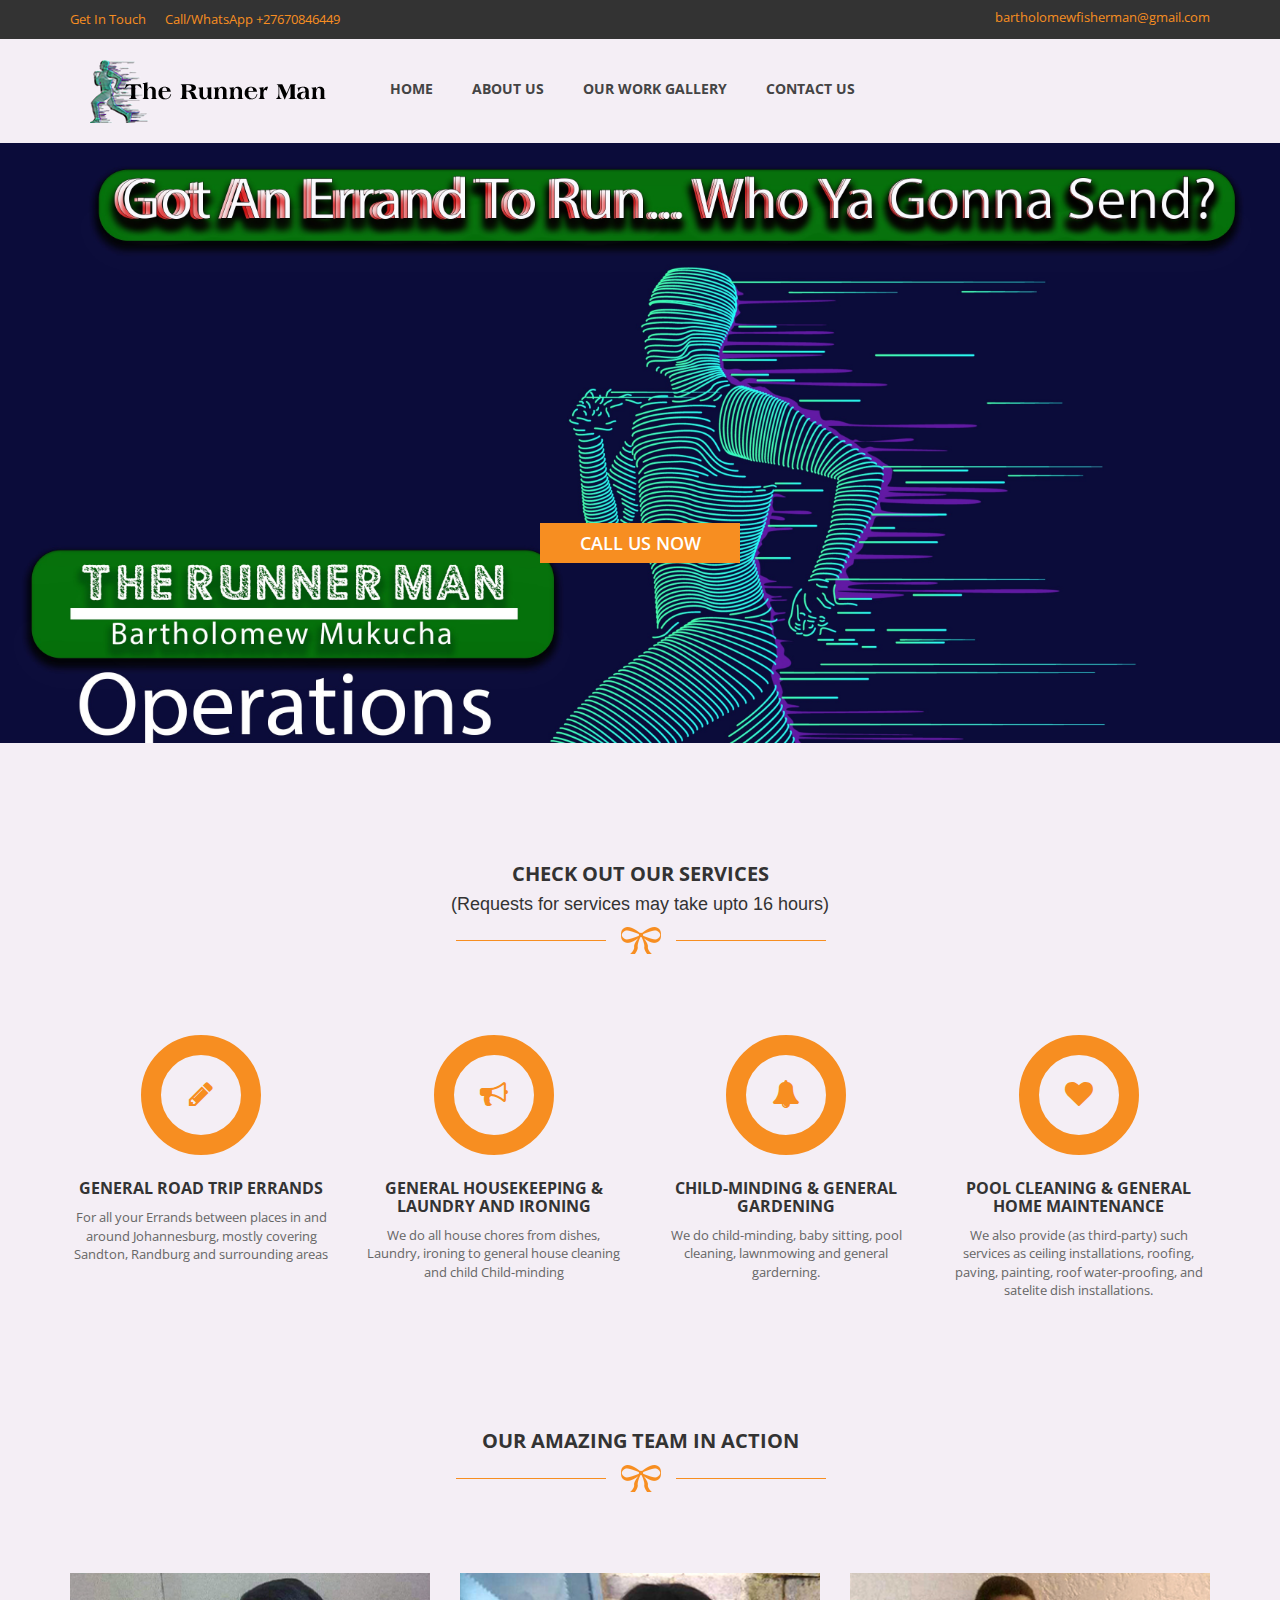
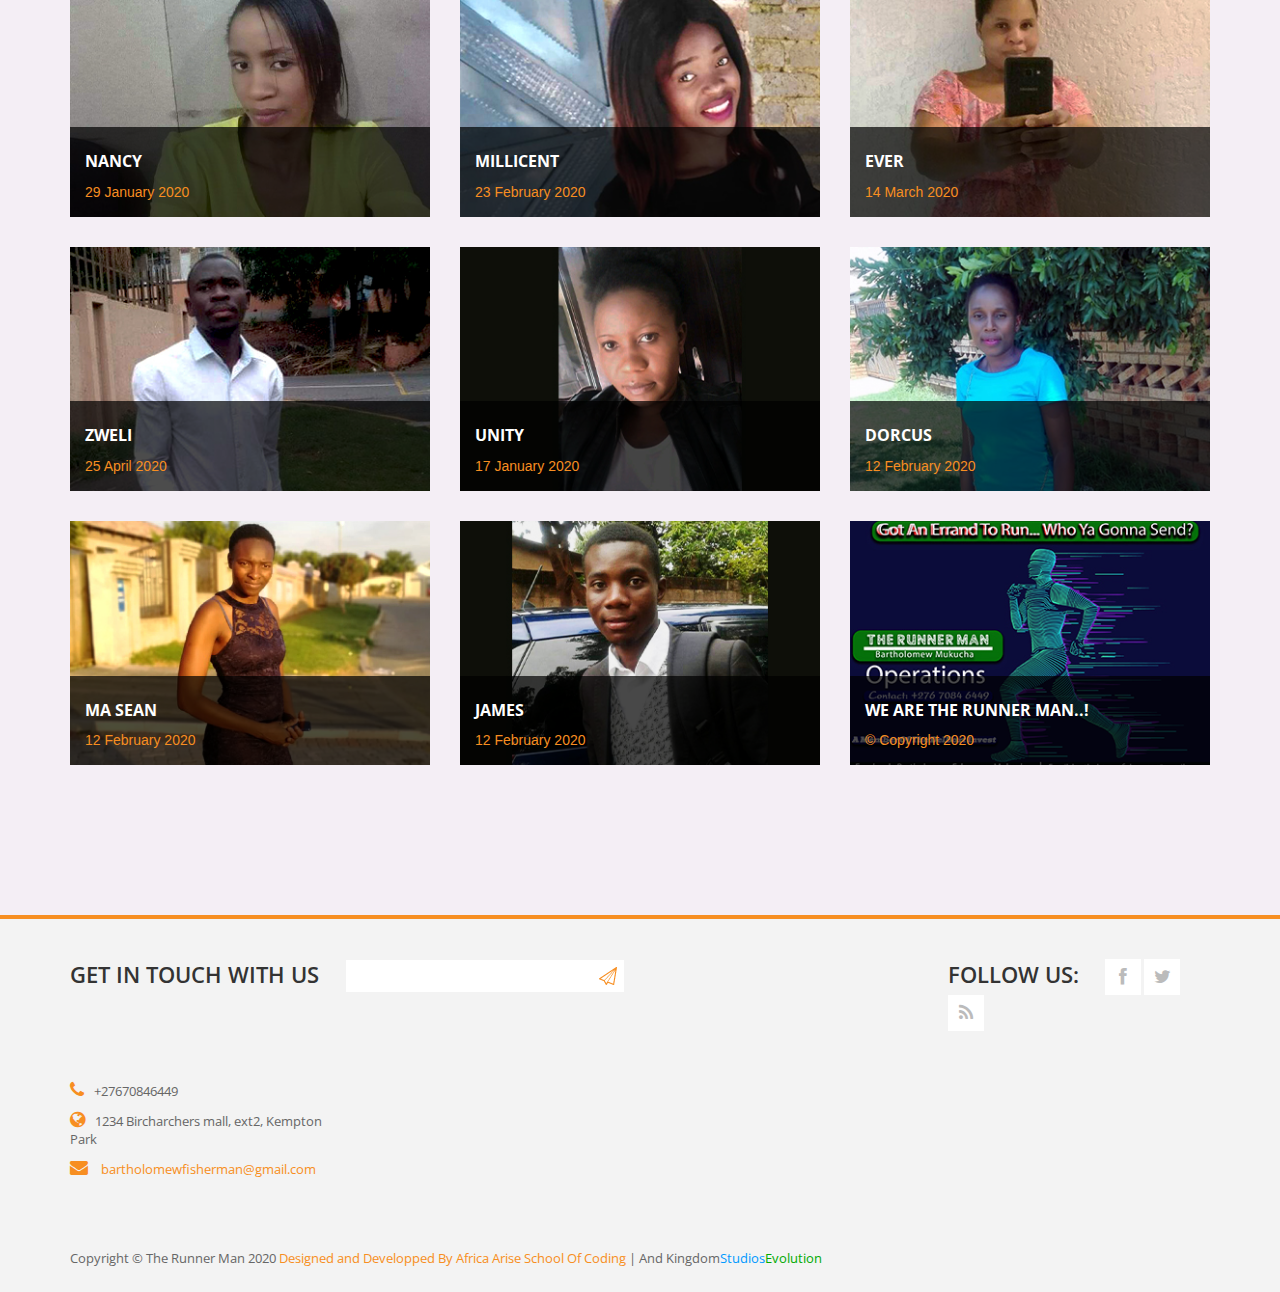
<file: index.html>
<!DOCTYPE html>
<!--[if lt IE 7]>      <html class="no-js lt-ie9 lt-ie8 lt-ie7"> <![endif]-->
<!--[if IE 7]>         <html class="no-js lt-ie9 lt-ie8"> <![endif]-->
<!--[if IE 8]>         <html class="no-js lt-ie9"> <![endif]-->
<!--[if gt IE 8]><!--> <html class="no-js"> <!--<![endif]-->
<!-- 


-->
    <head>
        <meta charset="utf-8">
        <title>The Runner Man</title>
        <meta name="description" content="">
        <meta name="viewport" content="width=device-width">
        
        <link href='http://fonts.googleapis.com/css?family=Open+Sans:300italic,400italic,600italic,700italic,800italic,400,300,600,700,800' rel='stylesheet' type='text/css'>

        <link rel="stylesheet" href="css/bootstrap.css">
        <link rel="stylesheet" href="css/font-awesome.css">
        <link rel="stylesheet" href="css/templatemo_style.css">
        <link rel="stylesheet" href="css/templatemo_misc.css">
        <link rel="stylesheet" href="css/flexslider.css">
        <link rel="stylesheet" href="css/testimonails-slider.css">

        <script src="js/vendor/modernizr-2.6.1-respond-1.1.0.min.js"></script>
    </head>
    <body>
        <!--[if lt IE 7]>
            <p class="chromeframe">You are using an outdated browser. <a href="http://browsehappy.com/">Upgrade your browser today</a> or <a href="http://www.google.com/chromeframe/?redirect=true">install Google Chrome Frame</a> to better experience this site.</p>
        <![endif]-->

            <header>
                <div id="top-header">
                    <div class="container">
                        <div class="row">
                            <div class="col-md-6">
                                <div class="home-account">
                                    <a href="#">Get In Touch</a>
                                    <a href="#">Call/WhatsApp +27670846449</a>
                                </div>
                            </div>
                            <div class="col-md-6">
                                <div class="cart-info">
                                    <i class="fa fa-mail"></i>
                                    <a href="#">bartholomewfisherman@gmail.com</a>
                                </div>
                            </div>
                        </div>
                    </div>
                </div>
                <div id="main-header">
                    <div class="container">
                        <div class="row">
                            <div class="col-md-3">
                                <div class="logo">
                                    <a href="#"><img src="images/logo.png" title="Grill Template" alt="Grill Website Template" ></a>
                                </div>
                            </div>
                            <div class="col-md-6">
                                <div class="main-menu">
                                    <ul>
                                        
                                        <li><a href="index.html">Home</a></li>
                                        <li><a href="about-us.html">About Us</a></li>
                                        <li><a href="products.html">Our Work Gallery</a></li>
                                        <li><a href="contact-us.html">Contact Us</a></li>
                                    </ul>
                                </div>
                            </div>
                        </div>
                    </div>
                </div>
            </header>
            

            <div id="slider">
                <div class="flexslider">
                  <ul class="slides">
                    <li>
                        <div class="slider-caption">
                            <h1></h1>
                            
                            <br><br><br><br><br><br><br><br>
                            <a href="single-post.html">Call Us Now</a>
                        </div>
                      <img src="images/slide1.jpg" alt="" />
                    </li>
                    <li>
                        <div class="slider-caption">
                            <h1>Facebook    - The Runner Man
                            </h1>
                            <p></p>
                            <a href="single-post.html">Facebook - The Runner Man</a>
                        </div>
                      <img src="images/slide2.jpg" alt="" />
                    </li>
                    <li>
                        <div class="slider-caption">
                            <h1>Call/WhatsApp 	+27670846449</h1>
                            <p></p>
                            <a href="single-post.html">Call/WhatsApp +27670846449</a>
                        </div>
                      <img src="images/slide3.jpg" alt="" />
                    </li>
                  </ul>
                </div>
            </div>


            <div id="services">
                <div class="container">
                    <div class="row">
                        <div class="col-md-12">
                            <div class="heading-section">
                                <h2>Check Out Our Services</h2> <h4>(Requests for services may take upto 16 hours)</h4>
                                <img src="images/under-heading.png" alt="" >
                            </div>
                        </div>
                    </div>
                    <div class="row">
                        <div class="col-md-3 col-sm-6">
                            <div class="service-item">
                                <div class="icon">
                                    <i class="fa fa-pencil"></i>
                                </div>
                                <h4>General road trip errands</h4>
                                <p>For all your Errands between places in and around Johannesburg,
                                     mostly covering Sandton, Randburg and surrounding areas</p>
                            </div>
                        </div>
                        <div class="col-md-3 col-sm-6">
                            <div class="service-item">
                                <div class="icon">
                                    <i class="fa fa-bullhorn"></i>
                                </div>
                                <h4>General housekeeping &
                                    Laundry and ironing</h4>
                                <p>We do all house chores from dishes, Laundry, 
                                    ironing to general house cleaning and child Child-minding</p>
                            </div>
                        </div>
                        <div class="col-md-3 col-sm-6">
                            <div class="service-item">
                                <div class="icon">
                                    <i class="fa fa-bell"></i>
                                </div>
                                <h4>Child-minding &
                                    General gardening</h4>
                                <p> We do child-minding, baby sitting, pool cleaning, lawnmowing and general garderning. </p>
                            </div>
                        </div>
                        <div class="col-md-3 col-sm-6">
                            <div class="service-item">
                                <div class="icon">
                                    <i class="fa fa-heart"></i>
                                </div>
                                <h4>Pool cleaning &
                                    General home maintenance 
                                    </h4>
                                <p> 
                                    We also provide (as third-party) such services as ceiling installations,
                                    roofing, paving, painting, roof water-proofing, and satelite dish installations.
                                </p>
                            </div>
                        </div>
                    </div>
                </div>
            </div>





            <div id="latest-blog">
                <div class="container">
                    <div class="row">
                        <div class="col-md-12">
                            <div class="heading-section">
                                <h2>Our Amazing Team In Action</h2>
                                <img src="images/under-heading.png" alt="" >
                            </div>
                        </div>
                    </div>
                    <div class="row">
                        <div class="col-md-4 col-sm-6">
                            <div class="blog-post">
                                <div class="blog-thumb">
                                    <img src="images/blogpost1.jpg" alt="" />
                                </div>
                                <div class="blog-content">
                                    <div class="content-show">
                                        <h4><a href="single-post.html">Nancy</a></h4>
                                        <span>29 January 2020</span>
                                    </div>
                                    <div class="content-hide">
                                        <p></p>
                                    </div>
                                </div>
                            </div>
                        </div>
                        <div class="col-md-4 col-sm-6">
                            <div class="blog-post">
                                <div class="blog-thumb">
                                    <img src="images/blogpost2.jpg" alt="" />
                                </div>
                                <div class="blog-content">
                                    <div class="content-show">
                                        <h4><a href="single-post.html">Millicent</a></h4>
                                        <span>23 February 2020</span>
                                    </div>
                                    <div class="content-hide">
                                        <p></p>
                                    </div>
                                </div>
                            </div>
                        </div>
                        <div class="col-md-4 col-sm-6">
                            <div class="blog-post">
                                <div class="blog-thumb">
                                    <img src="images/blogpost3.jpg" alt="" />
                                </div>
                                <div class="blog-content">
                                    <div class="content-show">
                                        <h4><a href="single-post.html">Ever</a></h4>
                                        <span>14 March 2020</span>
                                    </div>
                                    <div class="content-hide">
                                        <p></p>
                                    </div>
                                </div>
                            </div>
                        </div>
                        <div class="col-md-4 col-sm-6">
                            <div class="blog-post">
                                <div class="blog-thumb">
                                    <img src="images/blogpost4.jpg" alt="" />
                                </div>
                                <div class="blog-content">
                                    <div class="content-show">
                                        <h4><a href="single-post.html">Zweli</a></h4>
                                        <span>25 April 2020</span>
                                    </div>
                                    <div class="content-hide">
                                        <p></p>
                                    </div>
                                </div>
                            </div>
                        </div>
                        <div class="col-md-4 col-sm-6">
                            <div class="blog-post">
                                <div class="blog-thumb">
                                    <img src="images/blogpost5.jpg" alt="" />
                                </div>
                                <div class="blog-content">
                                    <div class="content-show">
                                        <h4><a href="single-post.html">Unity</a></h4>
                                        <span>17 January 2020</span>
                                    </div>
                                    <div class="content-hide">
                                        <p></p>
                                    </div>
                                </div>
                            </div>
                        </div>
                        <div class="col-md-4 col-sm-6">
                            <div class="blog-post">
                                <div class="blog-thumb">
                                    <img src="images/blogpost6.jpg" alt="" />
                                </div>
                                <div class="blog-content">
                                    <div class="content-show">
                                        <h4><a href="single-post.html">Dorcus</a></h4>
                                        <span>12 February 2020</span>
                                    </div>
                                    <div class="content-hide">
                                        <p></p>
                                    </div>
                                </div>
                            </div>
                        </div>
                        <div class="col-md-4 col-sm-6">
                            <div class="blog-post">
                                <div class="blog-thumb">
                                    <img src="images/blogpost7.jpg" alt="" />
                                </div>
                                <div class="blog-content">
                                    <div class="content-show">
                                        <h4><a href="single-post.html">Ma Sean</a></h4>
                                        <span>12 February 2020</span>
                                    </div>
                                    <div class="content-hide">
                                        <p></p>
                                    </div>
                                </div>
                            </div>
                        </div>
                        <div class="col-md-4 col-sm-6">
                            <div class="blog-post">
                                <div class="blog-thumb">
                                    <img src="images/blogpost8.jpg" alt="" />
                                </div>
                                <div class="blog-content">
                                    <div class="content-show">
                                        <h4><a href="single-post.html">James</a></h4>
                                        <span>12 February 2020</span>
                                    </div>
                                    <div class="content-hide">
                                        <p></p>
                                    </div>
                                </div>
                            </div>
                        </div>
                        <div class="col-md-4 col-sm-6">
                            <div class="blog-post">
                                <div class="blog-thumb">
                                    <img src="images/blogpost9.jpg" alt="" />
                                </div>
                                <div class="blog-content">
                                    <div class="content-show">
                                        <h4><a href="single-post.html">We Are The Runner Man..!</a></h4>
                                        <span> © Copyright 2020</span>
                                    </div>
                                    <div class="content-hide">
                                        <p></p>
                                    </div>
                                </div>
                            </div>
                        </div>
                    </div>
                </div>
            </div>
			<footer>
                <div class="container">
                    <div class="top-footer">
                        <div class="row">
                            <div class="col-md-9">
                                <div class="subscribe-form">
                                    <span>Get in touch with us</span>
                                    <form method="get" class="subscribeForm">
                                        <input id="subscribe" type="text" />
                                        <input type="submit" id="submitButton" />
                                    </form>
                                </div>
                            </div>
                            <div class="col-md-3">
                                <div class="social-bottom">
                                    <span>Follow us:</span>
                                    <ul>
                                        <li><a href="#" class="fa fa-facebook"></a></li>
                                        <li><a href="#" class="fa fa-twitter"></a></li>
                                        <li><a href="#" class="fa fa-rss"></a></li>
                                    </ul>
                                </div>
                            </div>
                        </div>
                    </div>
                    <div class="main-footer">
                        <div class="row">                          
                            <div class="col-md-3">
                                <div class="more-info">                            
                                    <ul>
                                        <li><i class="fa fa-phone"></i>+27670846449</li>
                                        <li><i class="fa fa-globe"></i>1234 Bircharchers mall, ext2, Kempton Park</li>
                                        <li><i class="fa fa-envelope"></i><a href="#">	bartholomewfisherman@gmail.com</a></li>
                                    </ul>
                                </div>
                            </div>
                        </div>
                    </div>
                    <div class="bottom-footer">
                        <p>
                        	<span>Copyright © The Runner Man 2020  <a href="#">Designed and Developped By Africa Arise School Of Coding</a> 
                            | And Kingdom<a rel="nofollow" href="http://www.africaarrisecoding.com" target="_parent"><span class="blue">Studios</span><span class="green">Evolution</span></a></span>
                        </p>
                    </div>
                    
                </div>
            </footer>

    
        <script src="js/vendor/jquery-1.11.0.min.js"></script>
        <script src="js/vendor/jquery.gmap3.min.js"></script>
        <script src="js/plugins.js"></script>
        <script src="js/main.js"></script>

    </body>
</html>
</file>
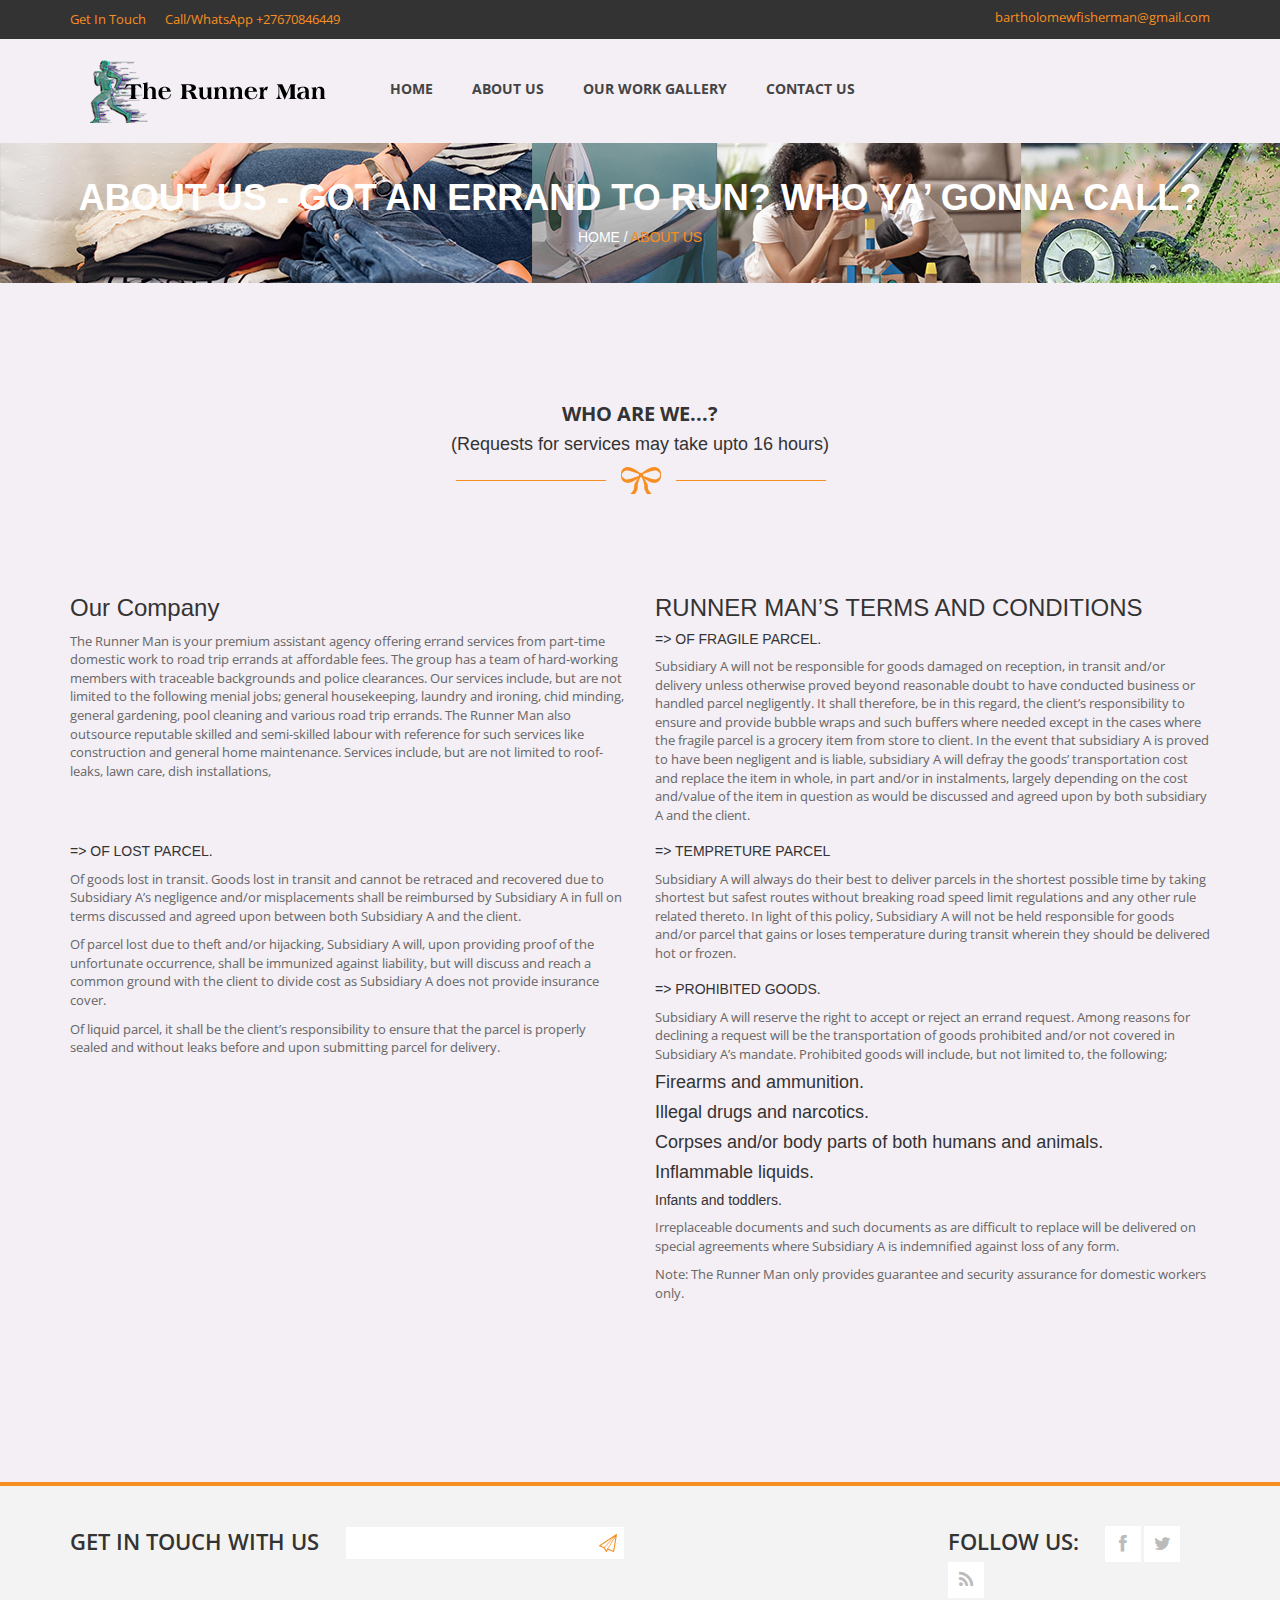
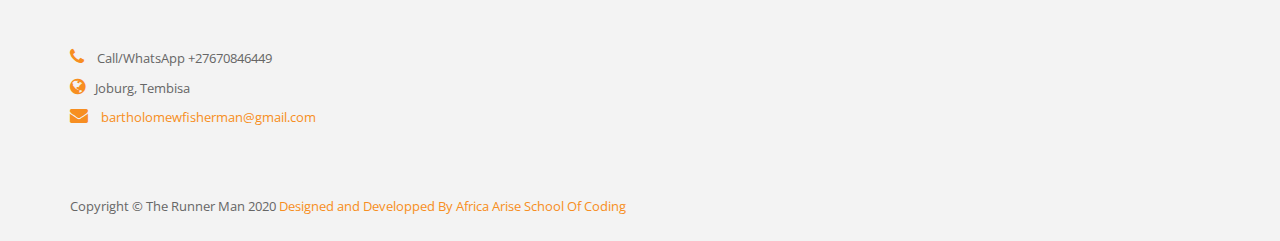
<file: about-us.html>
<!DOCTYPE html>
<!--[if lt IE 7]>      <html class="no-js lt-ie9 lt-ie8 lt-ie7"> <![endif]-->
<!--[if IE 7]>         <html class="no-js lt-ie9 lt-ie8"> <![endif]-->
<!--[if IE 8]>         <html class="no-js lt-ie9"> <![endif]-->
<!--[if gt IE 8]><!--> <html class="no-js"> <!--<![endif]-->
<!-- 

-->
    <head>
        <meta charset="utf-8">
        <title>About Us- Got an errand to run? Who ya’ gonna call?
        </title>
        <meta name="description" content="">
        <meta name="viewport" content="width=device-width">
        
        <link href='http://fonts.googleapis.com/css?family=Open+Sans:300italic,400italic,600italic,700italic,800italic,400,300,600,700,800' rel='stylesheet' type='text/css'>

        <link rel="stylesheet" href="css/bootstrap.css">
        <link rel="stylesheet" href="css/font-awesome.css">
        <link rel="stylesheet" href="css/templatemo_style.css">
        <link rel="stylesheet" href="css/templatemo_misc.css">
        <link rel="stylesheet" href="css/flexslider.css">
        <link rel="stylesheet" href="css/testimonails-slider.css">

        <script src="js/vendor/modernizr-2.6.1-respond-1.1.0.min.js"></script>
    </head>
    <body>
        <!--[if lt IE 7]>
            <p class="chromeframe">You are using an outdated browser. <a href="http://browsehappy.com/">Upgrade your browser today</a> or <a href="http://www.google.com/chromeframe/?redirect=true">install Google Chrome Frame</a> to better experience this site.</p>
        <![endif]-->

            <header>
                <div id="top-header">
                    <div class="container">
                        <div class="row">
                            <div class="col-md-6">
                                <div class="home-account">
                                    <a href="#">Get In Touch</a>
                                    <a href="#">Call/WhatsApp +27670846449</a>
                                </div>
                            </div>
                            <div class="col-md-6">
                                <div class="cart-info">
                                    <i class="fa fa-mail"></i>
                                    <a href="#">bartholomewfisherman@gmail.com</a>
                                </div>
                            </div>
                        </div>
                    </div>
                </div>
                <div id="main-header">
                    <div class="container">
                        <div class="row">
                            <div class="col-md-3">
                                <div class="logo">
                                    <a href="#"><img src="images/logo.png" title="Grill Template" alt="Grill Website Template" ></a>
                                </div>
                            </div>
                            <div class="col-md-6">
                                <div class="main-menu">
                                    <ul>
                                        <li><a href="index.html">Home</a></li>
                                        <li><a href="about-us.html">About us</a></li>
                                        <li><a href="products.html">Our Work Gallery</a></li>
                                        <li><a href="contact-us.html">Contact Us</a></li>
                                    </ul>
                                </div>
                            </div>
                           
                        </div>
                    </div>
                </div>
            </header>


            <div id="heading">
                <div class="container">
                    <div class="row">
                        <div class="col-md-12">
                            <div class="heading-content">
                                <h2>About Us - Got an errand to run? Who ya’ gonna call?
                                </h2>
                                <span>Home / <a href="about-us.html">About Us
                                </a></span>
                            </div>
                        </div>
                    </div>
                </div>
            </div>


            <div id="timeline-post">
                <div class="container">
                    <div class="row">
                        <div class="col-md-12">
                            <div class="heading-section">
                                <h2>Who Are We...?</h2> <h4>(Requests for services may take upto 16 hours)</h4>
                                <img src="images/under-heading.png" alt="" >
                            </div>
                        </div>
                    </div>
                    
                    <div class="row">
                        <div class="col-md-6">
                        	<h3>Our Company</h3>
                            <p>The Runner Man is your premium assistant agency offering errand services
                                 from part-time domestic work to road trip errands at affordable fees. 
                                 The group has a team of hard-working members with traceable backgrounds 
                                 and police clearances. Our services include, but are not limited to the 
                                 following menial jobs; general housekeeping, laundry and ironing, chid minding,
                                  general gardening, pool cleaning and various road trip errands. 
                                  The Runner Man also outsource reputable skilled and semi-skilled labour with reference 
                                  for such services like construction and general home maintenance. Services include, 
                                  but are not limited to roof-leaks, lawn care, dish installations, 
                            </p>
                        </div>
                        <div class="col-md-6">
                        	<h3>RUNNER MAN’S TERMS AND CONDITIONS
                            </h3>
                            <h5> => OF FRAGILE PARCEL.
                            </h5>
                            <p>
 
                                Subsidiary A will not be responsible for goods damaged on reception, in transit 
                                and/or delivery unless otherwise proved beyond reasonable doubt to have conducted
                                 business or handled parcel negligently. It shall therefore, be in this regard, 
                                 the client’s responsibility to ensure and provide bubble wraps and such buffers
                                  where needed except in the cases where the fragile parcel is a grocery item from store to client.
                                In the event that subsidiary A is proved to have been negligent and is liable, subsidiary 
                                A will defray the goods’ transportation cost and replace the item in whole, 
                                in part and/or in instalments, largely depending on the cost and/value of the 
                                item in question as would be discussed and agreed upon by both subsidiary A and the client. 
                                </p>
                        </div>
                    </div>
                    



                    <div class="row">
                        <div class="col-md-6">
                        	<h5>=> OF LOST PARCEL.</h5>
                            <p>Of goods lost in transit. Goods lost in transit and cannot be retraced and recovered due to Subsidiary 
                                A’s negligence and/or misplacements shall be reimbursed by Subsidiary A in full on terms discussed and
                                 agreed upon between both Subsidiary A and the client.
 
                            </p>
                            <p>Of parcel lost due to theft and/or hijacking, Subsidiary 
                                A will, upon providing proof of the unfortunate occurrence,
                                 shall be immunized against liability, but will discuss and reach a 
                                common ground with the client to divide cost as Subsidiary A does not provide insurance cover.
 
                            </p>
                            <p>Of liquid parcel, it shall be the client’s responsibility to
                                 ensure that the parcel is properly sealed and without leaks before
                                  and upon submitting parcel for delivery.

                            </p>
                        </div>
                        <div class="col-md-6">
                        	<h5>=> TEMPRETURE PARCEL</h5>
                            <p>Subsidiary A will always do their best to deliver parcels in the 
                                shortest possible time by taking shortest but safest routes without 
                                breaking road speed limit regulations and any other rule related thereto. 
                                In light of this policy, Subsidiary A will not be held responsible for goods 
                                and/or parcel that gains or loses temperature during transit wherein they should be
                                 delivered hot or frozen.
                            </p>
                        </div>

                        <div class="col-md-6">
                        	<h5>=> PROHIBITED GOODS.
                            </h5>
                            <p>Subsidiary A will reserve the right to accept or reject an errand request.
                                 Among reasons for declining a request will be the transportation of goods
                                  prohibited and/or not covered in Subsidiary A’s mandate. Prohibited goods
                                   will include, but not limited to, the following;                   
                            </p>
                            <h4>Firearms and ammunition.</h4>
                            <h4>Illegal drugs and narcotics.</h4>
                            <h4>Corpses and/or body parts of both humans and animals.</h4>
                            <h4>Inflammable liquids.</h4>
                            <h5>Infants and toddlers.</h5>
                            <p>Irreplaceable documents and such documents as are difficult to 
                                replace will be delivered on special agreements where Subsidiary
                                 A is indemnified against loss of any form. 
                            </p>
                            <p>Note: The Runner Man only provides guarantee 
                                and security assurance for domestic workers only.     
                            </p>
                        </div>
                    </div>
                    <div class="space50"></div>
            </div>
            <footer>
                <div class="container">
                    <div class="top-footer">
                        <div class="row">
                            <div class="col-md-9">
                                <div class="subscribe-form">
                                    <span>Get in touch with us</span>
                                    <form method="get" class="subscribeForm">
                                        <input id="subscribe" type="text" />
                                        <input type="submit" id="submitButton" />
                                    </form>
                                </div>
                            </div>
                            <div class="col-md-3">
                                <div class="social-bottom">
                                    <span>Follow us:</span>
                                    <ul>
                                        <li><a href="#" class="fa fa-facebook"></a></li>
                                        <li><a href="#" class="fa fa-twitter"></a></li>
                                        <li><a href="#" class="fa fa-rss"></a></li>
                                    </ul>
                                </div>
                            </div>
                        </div>
                    </div>
                    <div class="main-footer">
                        <div class="row">                                              
                            <div class="col-md-3">
                                <div class="more-info">                       
                                    <ul>
                                        <li><i class="fa fa-phone"></i> Call/WhatsApp +27670846449</li>
                                        <li><i class="fa fa-globe"></i>Joburg, Tembisa</li>
                                        <li><i class="fa fa-envelope"></i><a href="#"> bartholomewfisherman@gmail.com</a></li>
                                    </ul>
                                </div>
                            </div>
                        </div>
                    </div>
                    <div class="bottom-footer">
                        <p>Copyright © The Runner Man 2020 <a href="#">Designed and Developped By Africa Arise School Of Coding</a></p>
                    </div>
                    
                </div>
            </footer>

        <script src="js/vendor/jquery-1.11.0.min.js"></script>
        <script src="js/vendor/jquery.gmap3.min.js"></script>
        <script src="js/plugins.js"></script>
        <script src="js/main.js"></script>

    </body>
</html>
</file>
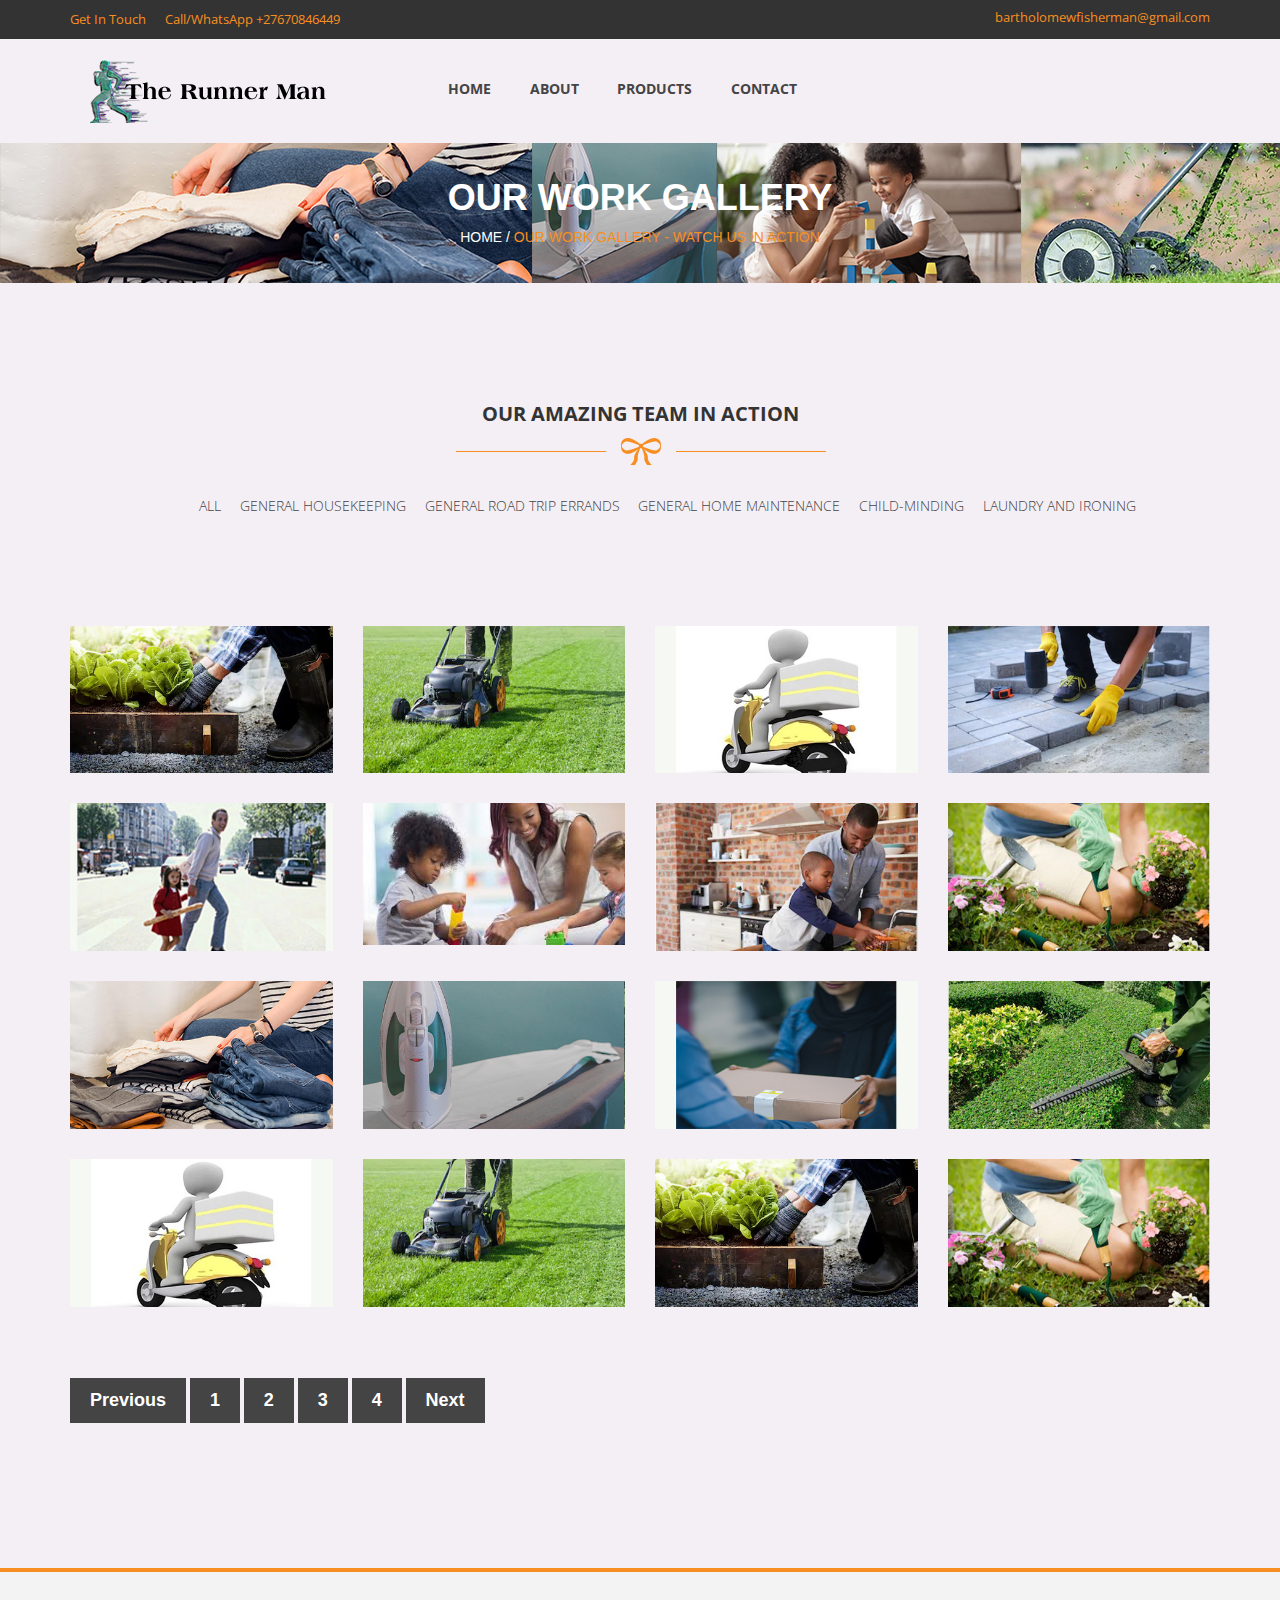
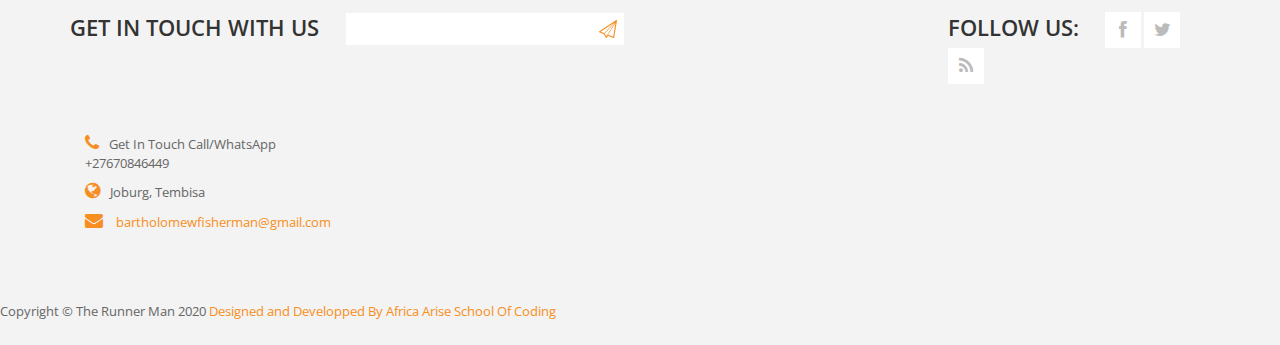
<file: products.html>
<!DOCTYPE html>
<!--[if lt IE 7]>      <html class="no-js lt-ie9 lt-ie8 lt-ie7"> <![endif]-->
<!--[if IE 7]>         <html class="no-js lt-ie9 lt-ie8"> <![endif]-->
<!--[if IE 8]>         <html class="no-js lt-ie9"> <![endif]-->
<!--[if gt IE 8]><!--> <html class="no-js"> <!--<![endif]-->
<!-- 


-->
    <head>
        <meta charset="utf-8">
        <title>The Runner Man</title>
        <meta name="description" content="">
        <meta name="viewport" content="width=device-width">
        
        <link href='http://fonts.googleapis.com/css?family=Open+Sans:300italic,400italic,600italic,700italic,800italic,400,300,600,700,800' rel='stylesheet' type='text/css'>

        <link rel="stylesheet" href="css/bootstrap.css">
        <link rel="stylesheet" href="css/font-awesome.css">
        <link rel="stylesheet" href="css/templatemo_style.css">
        <link rel="stylesheet" href="css/templatemo_misc.css">
        <link rel="stylesheet" href="css/flexslider.css">
        <link rel="stylesheet" href="css/testimonails-slider.css">

        <script src="js/vendor/modernizr-2.6.1-respond-1.1.0.min.js"></script>
    </head>
    <body>
        <!--[if lt IE 7]>
            <p class="chromeframe">You are using an outdated browser. <a href="http://browsehappy.com/">Upgrade your browser today</a> or <a href="http://www.google.com/chromeframe/?redirect=true">install Google Chrome Frame</a> to better experience this site.</p>
        <![endif]-->

            <header>
                <div id="top-header">
                    <div class="container">
                        <div class="row">
                            <div class="col-md-6">
                                <div class="home-account">
                                    <a href="#">Get In Touch</a>
                                    <a href="#">Call/WhatsApp +27670846449</a>
                                </div>
                            </div>
                            <div class="col-md-6">
                                <div class="cart-info">
                                    <i class="fa fa-mail"></i>
                                    <a href="#">bartholomewfisherman@gmail.com</a>
                                </div>
                            </div>
                        </div>
                    </div>
                </div>
                <div id="main-header">
                    <div class="container">
                        <div class="row">
                            <div class="col-md-3">
                                <div class="logo">
                                    <a href="#"><img src="images/logo.png" title="Grill Template" alt="Grill Website Template" ></a>
                                </div>
                            </div>
                            <div class="col-md-6">
                                <div class="main-menu">
                                    <ul>
                                        <li><a href="index.html">Home</a></li>
                                        <li><a href="about-us.html">About</a></li>
                                        <li><a href="products.html">Products</a></li>
                                        <li><a href="contact-us.html">Contact</a></li>
                                    </ul>
                                </div>
                            </div>
                            
                        </div>
                    </div>
                </div>
            </header>


            <div id="heading">
                <div class="container">
                    <div class="row">
                        <div class="col-md-12">
                            <div class="heading-content">
                                <h2>Our Work Gallery</h2>
                                <span>Home / <a href="about-us.html">Our Work Gallery - Watch Us in Action</a></span>
                            </div>
                        </div>
                    </div>
                </div>
            </div>





            <div id="products-post">
                <div class="container">
                    <div class="row">
                        <div class="col-md-12">
                            <div id="product-heading">
                                <h2>Our Amazing Team In Action</h2>
                                <img src="images/under-heading.png" alt="" >
                            </div>
                        </div>
                    </div>
                    <div class="row">
                        <div class="filters col-md-12 col-xs-12">
                            <ul id="filters" class="clearfix">
                                <li><span class="filter" data-filter="all">All</span></li>
                                <li><span class="filter" data-filter=".ginger">General housekeeping</span></li>
                                <li><span class="filter" data-filter=".pizza">General road trip errands</span></li>
                                <li><span class="filter" data-filter=".pasta">General home maintenance </span></li>
                                <li><span class="filter" data-filter=".drink">Child-minding</span></li>
                                <li><span class="filter" data-filter=".hamburger">Laundry and ironing</span></li>
                            </ul>
                        </div>
                    </div>
                    <div class="row" id="Container">
                        <div class="col-md-3 col-sm-6 mix portfolio-item Pizza">       
                            <div class="portfolio-wrapper">                
                                <div class="portfolio-thumb">
                                    <img src="images/product1.jpg" alt="" />
                                    <div class="hover">
                                        <div class="hover-iner">
                                            <a class="fancybox" href="images/product1_big.jpg"><img src="images/open-icon.png" alt="" /></a>
                                            <span></span>
                                        </div>
                                    </div>
                                </div>  
                                <div class="label-text">
                                    <h3><a href="single-post.html"></a></h3>
                                    <span class="text-category"></span>
                                </div>
                            </div>          
                        </div>
                        <div class="col-md-3 col-sm-6 mix portfolio-item ginger">       
                            <div class="portfolio-wrapper">                
                                <div class="portfolio-thumb">
                                    <img src="images/product2.jpg" alt="" />
                                    <div class="hover">
                                        <div class="hover-iner">
                                            <a class="fancybox" href="images/product2_big.jpg"><img src="images/open-icon.png" alt="" /></a>
                                            <span></span>
                                        </div>
                                    </div>
                                </div>  
                                <div class="label-text">
                                    <h3><a href="single-post.html"></a></h3>
                                    <span class="text-category"></span>
                                </div>
                            </div>          
                        </div>
                        <div class="col-md-3 col-sm-6 mix portfolio-item pizza">       
                            <div class="portfolio-wrapper">                
                                <div class="portfolio-thumb">
                                    <img src="images/product3.jpg" alt="" />
                                    <div class="hover">
                                        <div class="hover-iner">
                                            <a class="fancybox" href="images/product3_big.jpg"><img src="images/open-icon.png" alt="" /></a>
                                            <span></span>
                                        </div>
                                    </div>
                                </div>  
                                <div class="label-text">
                                    <h3><a href="single-post.html"></a></h3>
                                    <span class="text-category"></span>
                                </div>
                            </div>          
                        </div>
                        <div class="col-md-3 col-sm-6 mix portfolio-item pasta">       
                            <div class="portfolio-wrapper">                
                                <div class="portfolio-thumb">
                                    <img src="images/product4.jpg" alt="" />
                                    <div class="hover">
                                        <div class="hover-iner">
                                            <a class="fancybox" href="images/product4_big.jpg"><img src="images/open-icon.png" alt="" /></a>
                                            <span></span>
                                        </div>
                                    </div>
                                </div>  
                                <div class="label-text">
                                    <h3><a href="single-post.html"></a></h3>
                                    <span class="text-category"></span>
                                </div>
                            </div>          
                        </div>
                        <div class="col-md-3 col-sm-6 mix portfolio-item drink">       
                            <div class="portfolio-wrapper">                
                                <div class="portfolio-thumb">
                                    <img src="images/product5.jpg" alt="" />
                                    <div class="hover">
                                        <div class="hover-iner">
                                            <a class="fancybox" href="images/product5_big.jpg"><img src="images/open-icon.png" alt="" /></a>
                                            <span></span>
                                        </div>
                                    </div>
                                </div>  
                                <div class="label-text">
                                    <h3><a href="single-post.html"></a></h3>
                                    <span class="text-category"></span>
                                </div>
                            </div>          
                        </div>

                        <div class="col-md-3 col-sm-6 mix portfolio-item drink">       
                            <div class="portfolio-wrapper">                
                                <div class="portfolio-thumb">
                                    <img src="images/product11.jpg" alt="" />
                                    <div class="hover">
                                        <div class="hover-iner">
                                            <a class="fancybox" href="images/product5_big.jpg"><img src="images/open-icon.png" alt="" /></a>
                                            <span></span>
                                        </div>
                                    </div>
                                </div>  
                                <div class="label-text">
                                    <h3><a href="single-post.html"></a></h3>
                                    <span class="text-category"></span>
                                </div>
                            </div>          
                        </div>
                        <div class="col-md-3 col-sm-6 mix portfolio-item drink">       
                            <div class="portfolio-wrapper">                
                                <div class="portfolio-thumb">
                                    <img src="images/product12.jpg" alt="" />
                                    <div class="hover">
                                        <div class="hover-iner">
                                            <a class="fancybox" href="images/product5_big.jpg"><img src="images/open-icon.png" alt="" /></a>
                                            <span></span>
                                        </div>
                                    </div>
                                </div>  
                                <div class="label-text">
                                    <h3><a href="single-post.html"></a></h3>
                                    <span class="text-category"></span>
                                </div>
                            </div>          
                        </div>

                        <div class="col-md-3 col-sm-6 mix portfolio-item hamburger">       
                            <div class="portfolio-wrapper">                
                                <div class="portfolio-thumb">
                                    <img src="images/product6.jpg" alt="" />
                                    <div class="hover">
                                        <div class="hover-iner">
                                            <a class="fancybox" href="images/product6_big.jpg"><img src="images/open-icon.png" alt="" /></a>
                                            <span></span>
                                        </div>
                                    </div>
                                </div>  
                                <div class="label-text">
                                    <h3><a href="single-post.html"></a></h3>
                                    <span class="text-category"></span>
                                </div>
                            </div>          
                        </div>

                        <div class="col-md-3 col-sm-6 mix portfolio-item hamburger">       
                            <div class="portfolio-wrapper">                
                                <div class="portfolio-thumb">
                                    <img src="images/product9.jpg" alt="" />
                                    <div class="hover">
                                        <div class="hover-iner">
                                            <a class="fancybox" href="images/product6_big.jpg"><img src="images/open-icon.png" alt="" /></a>
                                            <span></span>
                                        </div>
                                    </div>
                                </div>  
                                <div class="label-text">
                                    <h3><a href="single-post.html"></a></h3>
                                    <span class="text-category"></span>
                                </div>
                            </div>          
                        </div>

                        <div class="col-md-3 col-sm-6 mix portfolio-item hamburger">       
                            <div class="portfolio-wrapper">                
                                <div class="portfolio-thumb">
                                    <img src="images/product10.jpg" alt="" />
                                    <div class="hover">
                                        <div class="hover-iner">
                                            <a class="fancybox" href="images/product6_big.jpg"><img src="images/open-icon.png" alt="" /></a>
                                            <span></span>
                                        </div>
                                    </div>
                                </div>  
                                <div class="label-text">
                                    <h3><a href="single-post.html"></a></h3>
                                    <span class="text-category"></span>
                                </div>
                            </div>          
                        </div>
                        <div class="col-md-3 col-sm-6 mix portfolio-item pizza">       
                            <div class="portfolio-wrapper">                
                                <div class="portfolio-thumb">
                                    <img src="images/product7.jpg" alt="" />
                                    <div class="hover">
                                        <div class="hover-iner">
                                            <a class="fancybox" href="images/product7_big.jpg"><img src="images/open-icon.png" alt="" /></a>
                                            <span></span>
                                        </div>
                                    </div>
                                </div>  
                                <div class="label-text">
                                    <h3><a href="single-post.html"></a></h3>
                                    <span class="text-category"></span>
                                </div>
                            </div>          
                        </div>
                        <div class="col-md-3 col-sm-6 mix portfolio-item pasta">       
                            <div class="portfolio-wrapper">                
                                <div class="portfolio-thumb">
                                    <img src="images/product8.jpg" alt="" />
                                    <div class="hover">
                                        <div class="hover-iner">
                                            <a class="fancybox" href="images/product8_big.jpg"><img src="images/open-icon.png" alt="" /></a>
                                            <span></span>
                                        </div>
                                    </div>
                                </div>  
                                <div class="label-text">
                                    <h3><a href="single-post.html"></a></h3>
                                    <span class="text-category"></span>
                                </div>
                            </div>          
                        </div>
                        <div class="col-md-3 col-sm-6 mix portfolio-item hamburger">       
                            <div class="portfolio-wrapper">                
                                <div class="portfolio-thumb">
                                    <img src="images/product3.jpg" alt="" />
                                    <div class="hover">
                                        <div class="hover-iner">
                                            <a class="fancybox" href="images/product3_big.jpg"><img src="images/open-icon.png" alt="" /></a>
                                            <span></span>
                                        </div>
                                    </div>
                                </div>  
                                <div class="label-text">
                                    <h3><a href="single-post.html"></a></h3>
                                    <span class="text-category"></span>
                                </div>
                            </div>          
                        </div>
                        <div class="col-md-3 col-sm-6 mix portfolio-item drink">       
                            <div class="portfolio-wrapper">                
                                <div class="portfolio-thumb">
                                    <img src="images/product2.jpg" alt="" />
                                    <div class="hover">
                                        <div class="hover-iner">
                                            <a class="fancybox" href="images/product2_big.jpg"><img src="images/open-icon.png" alt="" /></a>
                                            <span></span>
                                        </div>
                                    </div>
                                </div>  
                                <div class="label-text">
                                    <h3><a href="single-post.html"></a></h3>
                                    <span class="text-category"></span>
                                </div>
                            </div>          
                        </div>
                        <div class="col-md-3 col-sm-6 mix portfolio-item ginger">       
                            <div class="portfolio-wrapper">                
                                <div class="portfolio-thumb">
                                    <img src="images/product1.jpg" alt="" />
                                    <div class="hover">
                                        <div class="hover-iner">
                                            <a class="fancybox" href="images/product1_big.jpg"><img src="images/open-icon.png" alt="" /></a>
                                            <span></span>
                                        </div>
                                    </div>
                                </div>  
                                <div class="label-text">
                                    <h3><a href="single-post.html"></a></h3>
                                    <span class="text-category"></span>
                                </div>
                            </div>          
                        </div>
                        <div class="col-md-3 col-sm-6 mix portfolio-item pasta">       
                            <div class="portfolio-wrapper">                
                                <div class="portfolio-thumb">
                                    <img src="images/product6.jpg" alt="" />
                                    <div class="hover">
                                        <div class="hover-iner">
                                            <a class="fancybox" href="images/product6_big.jpg"><img src="images/open-icon.png" alt="" /></a>
                                            <span></span>
                                        </div>
                                    </div>
                                </div>  
                                <div class="label-text">
                                    <h3><a href="single-post.html"></a></h3>
                                    <span class="text-category"></span>
                                </div>
                            </div>          
                        </div>
                    </div>
                    <div class="pagination">
                        <div class="row">   
                            <div class="col-md-12">
                                <ul>
                                	<li><a href="#">Previous</a></li>
                                    <li><a href="#">1</a></li>
                                    <li><a href="#">2</a></li>
                                    <li><a href="#">3</a></li>
                                    <li><a href="#">4</a></li>
                                    <li><a href="#">Next</a></li>
                                </ul>
                            </div>
                        </div>
                    </div>     
                </div>
            </div>

			<footer>
                <div class="container">
                    <div class="top-footer">
                        <div class="row">
                            <div class="col-md-9">
                                <div class="subscribe-form">
                                    <span>Get in touch with us</span>
                                    <form method="get" class="subscribeForm">
                                        <input id="subscribe" type="text" />
                                        <input type="submit" id="submitButton" />
                                    </form>
                                </div>
                            </div>
                            <div class="col-md-3">
                                <div class="social-bottom">
                                    <span>Follow us:</span>
                                    <ul>
                                        <li><a href="#" class="fa fa-facebook"></a></li>
                                        <li><a href="#" class="fa fa-twitter"></a></li>
                                        <li><a href="#" class="fa fa-rss"></a></li>
                                    </ul>
                                </div>
                            </div>
                        </div>
                    </div>





                    <div class="main-footer">
                        
                           
                           
                            <div class="col-md-3">
                                <div class="more-info"
                                    <ul>
                                        <li><i class="fa fa-phone"></i>Get In Touch Call/WhatsApp +27670846449</li>
                                        <li><i class="fa fa-globe"></i>Joburg, Tembisa</li>
                                        <li><i class="fa fa-envelope"></i><a href="#"> bartholomewfisherman@gmail.com</a></li>
                                    </ul>
                                </div>
                            </div>
                        </div>
                    </div>
                    <div class="bottom-footer">
                        <p>Copyright © The Runner Man 2020 <a href="#">Designed and Developped By Africa Arise School Of Coding</a></p>
                    </div>
                    
                </div>
            </footer>

    
        <script src="js/vendor/jquery-1.11.0.min.js"></script>
        <script src="js/vendor/jquery.gmap3.min.js"></script>
        <script src="js/plugins.js"></script>
        <script src="js/main.js"></script>

    </body>
</html>
</file>
<file: css/templatemo_style.css>
/*

Grill Template 

http://www.templatemo.com/free-website-templates/417-grill

*/

/*-- Basic --*/

body{
  background-color: rgb(244, 238, 245);
}

a {
  text-decoration: none;
  color: #f78e21;
}

a:hover {
  text-decoration: none;
  color: #f78e21;
}

.blue {
	color: #09F;
}

.green {
	color: #0A0;
}

p {
  font-family: 'Open Sans', sans-serif;
  font-size: 13px;
  color: #666;
}

.heading-section {
  text-align: center;
  padding: 100px 0 80px 0;
}

.heading-section h2 {
  font-family: 'Open Sans', sans-serif;
  font-size: 20px;
  color: #333;
  font-weight: 700;
  text-transform: uppercase;
}

*, *:before, *:after {
  -moz-box-sizing: border-box; -webkit-box-sizing: border-box; box-sizing: border-box;
 }


.space30 {
	margin-bottom: 30px;
}

.space50 {
	margin-bottom: 50px;
}


/*-- Header --*/
#top-header {
  background-color: #333;
  color: #fff;
}

.home-account a {
  display: inline-block;
  margin-right: 15px;
  padding: 10px 0;
  font-size: 13px;
  font-family: 'Open Sans', sans-serif;
}

.cart-info {
  text-align: right;
  padding: 8px 0;
  font-size: 13px;
  font-family: 'Open Sans', sans-serif;
}

.logo {
  padding: 20px 0;
}

.main-menu ul {
  padding: 0px;
  margin: 0px;
  text-align: center;
}

.main-menu li {
  list-style: none;
  display: inline-block;
    padding: 40px 0;
}

.main-menu a {
  font-family: 'Open Sans', sans-serif;
  font-weight: 700;
  font-size: 14px;
  color: #444;
  text-transform: uppercase;
  margin-right: 35px;
}

.main-menu a:hover {
  color: #f78e21;
}

.search-box {
  text-align: right;
  margin-top: 33px;
  position: relative;
}

.search-box input {
  margin-top: 0px;
}

.search-box input[type="submit"] {
  background-color: transparent;
  position: absolute;
  width: 34px;
  height: 34px;
  right: 0;
  top: 0;
  border: 0;
  content: '';
  color: transparent;
  background: url(../images/search-icon.png);
  background-position: center;
  background-repeat: no-repeat;
}

.search-box input#s {
  padding: 4px 10px 4px 10px;
  height: 34px;
  line-height: 34px;
  outline: 0;
  border: 1px solid #ddd;
}

/*-- End Header --*/




/*-- Heading --*/

#heading {
  background-image: url(../images/bg-image.jpg);
  height: 140px;
}

#heading h2 {
  font-size: 36px;
  font-weight: 700;
  color: #fff;
  text-transform: uppercase;
}

#heading span {
  color: #fff;
  text-transform: uppercase;
}

.heading-content {
  text-align: center;
  margin-top: 35px;
}

/*-- End Heading --*/




/*-- Timeline --*/

.timeline-thumb {
  position: relative;
  text-align: center;
  border-bottom: 3px solid #dbdbdb;
}

.timeline-thumb:hover {
  border-color: #f78e21;
}

.timeline-thumb .thumb img {
  width: 100%;
  overflow: hidden;
}
.timeline-thumb .overlay {
  background-color: rgba(0,0,0, 0.7);
  width: 100%;
  height: 100%;
  position: absolute;
  top: 0;
  left: 0;
  visibility: hidden;
  opacity: 0;
}

.timeline-thumb:hover .overlay {
 visibility: visible;
 overflow: hidden;
 opacity: 1;
 cursor: pointer;
}

.timeline-caption h4 {
  padding-top: 80px;
  font-family: 'Open Sans', sans-serif;
  font-size: 16px;
  text-transform: uppercase;
  font-weight: 700;
  color: #fff;
  margin: 0 0 3px 0;
}

.timeline-caption p {
  font-family: 'Open Sans', sans-serif;
  font-size: 14px;
  font-weight: 300;
  color: #f78e21;
}

/*-- End Timeline --*/




/*-- Our Team --*/

.team-thumb {
  position: relative;
  text-align: center;
}

.team-thumb .author img {
  width: 100%;
}

.team-thumb .overlay {
  background-color: rgba(0,0,0, 0.7);
  position: absolute;
  width: 100%;
  height: 100%;
  top: 0;
  left: 0;
  visibility: hidden;
  opacity: 0;
}

.team-thumb:hover .overlay {
 visibility: visible;
 opacity: 1;
 cursor: pointer;
}

.author-caption ul {
  padding: 0;
  margin: 0;
}

.author-caption li {
  list-style: none;
  display: inline-block;
  margin-top: 40%;
}

.author-caption a {
  display: inline-block;
  background-color: rgba(250,250,250, 0.4);
  width: 34px;
  height: 34px;
  line-height: 34px;
  color: #fff;
}

.author-caption a:hover {
  background-color: #f78e21;
  color: #fff;
}

.author-details {
  margin-top: 15px;
  text-align: center;
}

.author-details h2 {
  display: block;
  margin-bottom: 0px;
  font-size: 16px;
  font-weight: 700;
  color: #333;
  text-transform: uppercase;
}

.author-details span {
  color: #f78e21;
  text-transform: uppercase;
}

/*-- End Our Team --*/




/*-- Products --*/

#product-heading {
  text-align: center;
  padding: 100px 0 30px 0;
}

#product-heading h2 {
  font-family: 'Open Sans', sans-serif;
  font-size: 20px;
  color: #333;
  font-weight: 700;
  text-transform: uppercase;
}

#Container {
  margin-top: 80px;
}

#Container .mix {
  display: none;
}

.portfolio-wrapper {
  overflow: hidden;
  padding-top: 20px;
}


#filters {
  text-align: center;
}

#filters ul {
  margin: 0px;
  padding: 0px;
}

#filters li {
  cursor: pointer;
  list-style: none;
  display: inline-block;
}

#filters span {
  text-transform: uppercase;
  font-family: 'Open Sans', sans-serif;
  font-size: 14px;
  font-weight: 300;
  color: #444;
  padding-left: 15px;
}


#filters span:hover {
  color: #f78e21;
  transition: all 0.3s ease-in;
}

.label-text a {
  color: #333;
}

.label-text a:hover {
  color: #f78e21;
}

.label-text h3 {
  margin: 10px 0 2px 0;
  font-size: 16px;
  font-weight: 700;
  color: #333;
  text-transform: uppercase;
}

.label-text span {
  color: #777;
  text-transform: uppercase;
  font-family: 'Open Sans', sans-serif;
  font-weight: 300;
  display: block;
  color: #f78e21
}

.portfolio-thumb img {
  width: 100%;
}

.portfolio-thumb {
  position: relative;
}

.hover-iner {
  position: relative;
  width: 100%;
  height: 100%;
}

.hover-iner a {
  position: absolute;
  top: 35%;
  left: 43%;
  margin-left: -18px;
  margin-top: -18px;
  background-color: rgba(0,0,0, 0.1);
  border: 1px solid #f78e21;
  width: 80px;
  height: 80px;
  line-height: 80px;
  color: #fff;
  text-align: center;
}

.hover-iner img {
  width: auto;
}

.hover-iner span {
  position: absolute;
  text-transform: uppercase;
  color: #fff;
  margin-top: 190px;
  text-align: center;
  font-size: 13px;
  width: 100%;
  color: #f78e21;
  font-weight: 300;
}

.hover {
  position: absolute;
  width: 100%;
  height: 100%;
  top: 0px;
  left: 0px;
  visibility: hidden;
  opacity: 0;
  background-color: rgba(0, 0, 0, 0.7);
}

.portfolio-wrapper:hover .portfolio-thumb .hover {
  visibility: visible;
  opacity: 1;
  transition: all 0.3s ease-in;
}

.pagination {
  margin-top: 60px;
}

.pagination ul {
  padding: 0;
  margin: 0;
}
.pagination li {
  list-style: none;
  display: inline-block;
}

.pagination a {
  background-color: #444;
  padding: 10px 20px;
  font-size: 18px;
  font-weight: 600;
  color: #fff;
  display: block;
  text-align: center;
}

.pagination a:hover {
  background-color: #f78e21;
}

/*- End Products --*/


/*-- Single Post --*/

.image-post {
  overflow: hidden;
}

.product-title h3 {
  font-size: 16px;
  font-weight: 700;
  color: #333;
  display: inline-block;
  margin-right: 20px;
  border-right: 1px solid #ddd;
  padding-right: 20px;
}

.product-title span {
  display: inline-block;
  font-size: 13px;
  color: #f78e21;
} 

.product-content a {
  font-weight: 700;
  font-size: 13px;
}

.product-content p {
  margin-top: 5px;
  padding-bottom: 15px;
}

.comment-section h4 {
  margin-top: 30px;
  font-size: 16px;
  color: #666;
  font-weight: 700;
  text-transform: uppercase;
}

.all-comments {
  margin-top: 40px;
  margin-bottom: 40px;
}

.comments {
  margin-top: 30px;
}

.author-thumb {
  float: left;
  margin-right: 30px;
}

.comment-body {
  background-color: #f3f3f3;
  padding: 20px;
  overflow: hidden;
  position: relative;
}

.comment-body h6 {
  font-size: 16px;
  font-weight: 700;
  color: #333;
  text-transform: uppercase;
  margin-bottom: 5px;
  margin-top: 0px;
}

.comment-body span {
  font-size: 14px;
  color: #f78e21;
}

.comment-body p {
  margin-top: 20px;
}

.comment-body a {
  text-transform: uppercase;
  font-size: 14px;
  color: #fff;
  background-color: #f78e21;
  width: 80px;
  height: 30px;
  line-height: 30px;
  text-align: center;
  display: inline-block;
  position: absolute;
  top: 20px;
  right: 20px;
}

.replyed-form {
  margin-left: 130px;
}

.leave-comment h4 {
  margin-top: 30px;
  padding-bottom: 10px;
  font-size: 16px;
  color: #666;
  font-weight: 700;
  text-transform: uppercase;
}

input, textarea {
  padding: 10px;
  border: 1px solid #e2e2e2;
  width: 100%;
  margin-top: 25px;
  font-size: 13px;
  font-style: italic;
  font-weight: 300;
  color: #aaa;
  outline: none; 
}

textarea {
  height: 165px;
  max-height: 180px;
  max-width: 770px;
  line-height: 18px;
  width: 100%
}

.form label {
  margin-left: 10px;
  color: #999999;
}

.send button {
  width: 90px;
  color: #fff;
  cursor: pointer;
  height: 35px;
  line-height: 30px;
  text-align: center;
  background-color: #f78e21; 
  font-family: 'Open Sans', sans-serif;
  font-size: 16px;
  font-style: normal;
  font-weight: 600;
  text-transform: uppercase;
  border: 0;
  outline: none;
}

.leave input {
  width: 90px;
  cursor: pointer;
  height: 35px;
  line-height: 30px;
  text-align: center;
  background-color: #f78e21; 
  color: #fff;
  font-family: 'Open Sans', sans-serif;
  font-size: 16px;
  font-style: normal;
  font-weight: 600;
  text-transform: uppercase;
  border: 0;
}

/*-- End Single Post --*/




/*-- Contact Us --*/

.message-form input {
  margin-top: 0px;
}

.message-form  textarea {
  padding-bottom: 20px;
}

.send {
  margin-top: 20px;
}

.info p {
  padding-bottom: 20px;
}

.info ul {
  margin: 0;
  padding: 0;
}

.info li {
  list-style: none;
  margin: 10px 0;
  font-family: 'Open Sans', sans-serif;
  font-size: 13px;
  color: #666;
}

.info i {
  color: #f78e21;
  margin-right: 10px;
  font-size: 18px;
}

/*-- End Contact Us--*/




/*-- Side Bar --*/

.side-bar h4 {
  font-size: 16px;
  font-weight: 700;
  color: #fff;
  text-transform: uppercase;
  background-color: #f78e21;
  margin-top: 0px;
  padding: 9px 15px 9px 15px;
}

.archives-list ul {
  margin-top: 25px !important;
  padding-bottom: 30px !important;
  margin: 0;
  padding: 0;
}

.archives-list li {
  list-style: none;
  margin: 10px 0;
}

.archives-list i {
  font-size: 16px;
  margin-right: 5px;
  color: #f78e21;
}

.archives-list a {
  text-transform: uppercase;
  color: #888;
  font-size: 13px;
}

.archives-list a:hover {
  color: #f78e21;
}

.recent-post {
  overflow: hidden;
  margin-bottom: 20px;
}

.recent-post-thumb {
  float: left;
  margin-right: 20px !important; 
  width: 70px;
  height: 70px;
}

.recent-post-info {
  overflow: hidden;
}

.recent-post-info h6 {
  font-family: 'Open Sans', sans-serif;
  font-size: 14px;
  font-weight: 700;
  text-transform: uppercase;
  margin-top: 0;
}

.posts {
  margin-top: 30px;
  margin-bottom: 30px;
}

.recent-post-info a {
  color: #333;
}

.recent-post-info a:hover {
  color: #f78e21;
}

.recent-post-info span {
  font-family: 'Open Sans', sans-serif;
  font-size: 13px;
  color: #f78e21;
}

.flickr-images {
  margin-top: 20px;
}

.flickr-images img {
  margin-top: 20px;
  overflow: hidden !important;
  width: 68px;
}

.flickr-images img:hover {
  border: 3px solid #f78e21;
  transition: all 0.1s ease-in;
  cursor: pointer;
}

/*-- End Side Bar --*/





/*-- Slider --*/

#slider {
  overflow: hidden;
}

.slider-caption {
  text-align: center;
  position: absolute;
  width: 100%;
  margin-top: 160px;
  color: #fff;
  font-family: 'Open Sans', sans-serif;
}

.slider-caption h1 {
  text-shadow: 1px 1px #777;
  font-size: 48px;
  padding-bottom: 10px;
  font-weight: 500;
  color: #f78e21;
  text-transform: uppercase;
}

.slider-caption p {
  font-size: 18px;
  font-weight: 300;
  color: #fff;
  line-height: 15px;
}

.slider-caption a {
  margin-top: 20px;
  text-decoration: none;
  display: inline-block;
  background-color: #f78e21;
  width: 200px;
  height: 40px;
  text-align: center;
  color: #fff;
  line-height: 40px;
  text-transform: uppercase;
  font-size: 18px;
  font-weight: 600;
}

/*-- End Slider --*/





/*-- Services --*/

.service-item {
  text-align: center;
}

.icon i {
  border-radius: 50%;
  border: 20px solid #f78e21;
  color: #f78e21;
  font-size: 28px;
  line-height: 80px;
  width: 120px;
  height: 120px;
}

.service-item h4 {
  font-family: 'Open Sans', sans-serif;
  font-size: 16px;
  font-weight: 700;
  color: #333;
  text-transform: uppercase;
  margin-top: 25px;
}

/*-- End Services --*/





/*-- Latest Posts --*/

.blog-post {
  position: relative;
  margin-bottom: 30px;
}

.blog-thumb {
  overflow: hidden;
  position: relative;
}

.blog-thumb img {
  width: 100%;
}

.blog-content {
  position: absolute;
  bottom: 0;
  left: 0;
  width: 100%;
  background-color: rgba(0,0,0,0.7);
  color: #fff;
  padding: 15px;
}

.content-show a {
  font-family: 'Open Sans', sans-serif;
  font-size: 16px;
  font-weight: 700;
  color: #fff;
  text-transform: uppercase;
}

.content-show span {
  color: #f78e21;
}

.content-hide {
  margin-top: 15px;
  display: none;
}

.content-hide p {
  color: #fff;
}

/*-- End Latest Posts --*/





/*-- Testimonails --*/

.testimonails-content p {
  text-align: center;
  font-size: 15px;
  color: #333;
  font-style: italic;
}

.testimonails-content h6 {
  font-size: 16px;
  font-weight: 300;
  text-align: center;
  margin-top: 30px;
  font-style: italic;
}

/*-- End Testimonails --*/





/*--Footer--*/

footer {
  background-color: #f3f3f3;
  border-top: 4px solid #f78e21;
  margin-top: 120px;
}

.social-bottom {
  margin-top: 40px;
  padding-bottom: 40px;
}

.social-bottom span {
  font-family: 'Open Sans', sans-serif;
  font-size: 22px;
  font-weight: 600;
  color: #333;
  text-transform: uppercase;
  float: left;
  margin-right: 26px;
}

.social-bottom ul {
  margin: 0;
  padding: 0;
}

.social-bottom li {
  list-style: none;
  display: inline-block;
}

.social-bottom a {
  background-color: #fff;
  font-size: 18px;
  width: 36px;
  height: 36px;
  line-height: 36px;
  text-align: center;
  color: #bbb;
}

.social-bottom a:hover {
  background-color: #f78e21;
  color: #fff;
}

.subscribe-form {
  margin-top: 40px;
  padding-bottom: 40px;
}

.subscribe-form span {
  font-family: 'Open Sans', sans-serif;
  font-size: 22px;
  font-weight: 600;
  color: #333;
  text-transform: uppercase;
  float: left;
  margin-right: 26px;
}

.subscribeForm {
  position: relative;
  display: inline-block;
}

.subscribe-form input[type="submit"] {
  position: absolute;
  right: 0;
  top: 0;
  width: 34px;
  height: 34px;
  background: url(../images/subscribe-icon.png);
  background-repeat: no-repeat;
  background-position: center;
  color: transparent;
  background-color: transparent;
  content: '';
  margin-top: 0;
  border: 0;
}

.subscribe-form input#subscribe {
  padding: 4px 10px 4px 10px;
  line-height: 34px;
  height: 34px;
  max-width: 280px;
  width: 280px;
  margin-top: 0px;
  outline: 0;
  border-color: #f3f3f3;
}

.footer-title {
  font-family: 'Open Sans', sans-serif;
  font-size: 16px;
  font-weight: 700;
  color: #333;
  text-transform: uppercase;
  padding-bottom: 20px;
}

.shop-list ul {
  margin: 0;
  padding: 0;
}

.shop-list li {
  list-style: none;
  margin: 10px 0;
}

.shop-list i {
  font-size: 16px;
  margin-right: 5px;
  color: #f78e21;
}

.shop-list a {
  text-transform: uppercase;
  color: #888;
  font-size: 13px;
}

.shop-list a:hover {
  color: #f78e21;
}

.recent-post {
  overflow: hidden;
  margin-bottom: 20px;
}

.recent-post-thumb {
  float: left;
  margin-right: 10px;
  width: 70px;
  height: 70px;
}

.recent-post-info {
  overflow: hidden;
}

.recent-post-info h6 {
  font-family: 'Open Sans', sans-serif;
  font-size: 14px;
  font-weight: 700;
  text-transform: uppercase;
  margin-top: 0;
}

.recent-post-info a {
  color: #333;
}

.recent-post-info a:hover {
  color: #f78e21;
}

.recent-post-info span {
  font-family: 'Open Sans', sans-serif;
  font-size: 13px;
  color: #f78e21;
}

.more-info p {
  padding-bottom: 20px;
}

.more-info ul {
  margin: 0;
  padding: 0;
}

.more-info li {
  list-style: none;
  margin: 10px 0;
  font-family: 'Open Sans', sans-serif;
  font-size: 13px;
  color: #666;
}

.more-info i {
  color: #f78e21;
  margin-right: 10px;
  font-size: 18px;
}

.bottom-footer {
  text-align: left;
  padding: 60px 0 15px 0;
}

/*-- End Footer --*/









/*--- RESPONSIVE ---*/

@media screen and (max-width: 990px) {

  .home-account {
    text-align: center;
    display: block;
  }

  .cart-info {
    text-align: center;
    display: block;
  }
  
  .logo {
    text-align: center;
  }

  .search-box {
    display: none;
  }

  .slider-caption {
    display: none;
  }

  .service-item {
    margin-top: 40px;
  }

  .footer-title {
    margin-top: 60px;
  }

  .bottom-footer {
    text-align: center;
  }

  .timeline-thumb{
    margin-top: 30px;
    border-bottom: none;
  }

  .team-thumb {
    margin-top: 30px;
  }

  .side-bar {
    margin-top: 100px;
  }

  .side-bar h4 {
    width: 100%;
  }

  .send-message input {
    margin-top: 20px;
  }

  .info {
    margin-top: 60px;
    text-align: center;
  }
}

@media screen and (max-width: 568px) {

  .home-account {
    text-align: center;
    display: block;
  }

  .cart-info {
    text-align: center;
    display: block;
  }
  
  .logo {
    text-align: center;
  }

  .search-box {
    display: none;
  }

  .content-hide p {
    display: none;
  }

  .slider-caption {
    display: none;
  }

  .service-item {
    margin-top: 40px;
  }

  .footer-title {
    margin-top: 60px;
  }

  .bottom-footer {
    text-align: center;
  }

  .timeline-thumb{
    margin-top: 30px;
    border-bottom: none;
  }

  .team-thumb {
    margin-top: 30px;
  }

  .side-bar {
    margin-top: 100px;
  }

  .side-bar h4 {
    width: 100%;
  }

  .send-message input {
    margin-top: 20px;
  }

  .info {
    margin-top: 60px;
    text-align: center;
  }

  .logo {
    padding-bottom: 60px;
  }

  .main-menu li {
    display: block;
    margin-top: -60px;
    margin-right: -35px;
  }

  #heading-section img {
    display: none;
  }

  .divide-line img {
    display: none;
  }

  .top-footer {
    display: none;
  }

}

@media screen and (max-width: 1000px) {

  .slider-caption {
    display: none;
  }
}

@media screen and (max-width: 600px) {

  .heading-section img {
    display: none;
  }

  body {
    overflow-x: hidden;
  }
}

@media screen and (min-width: 995px) {

  .hover-iner span {
  margin-top: 160px;
  }

  body {
    overflow-x: hidden;
  }
}

/*--- END RESPONSIVE ---*/
</file>
<file: css/templatemo_misc.css>
/*

Grill Template 
http://www.templatemo.com/preview/templatemo_417_grill 

*/


/*! fancyBox v2.1.5 fancyapps.com | fancyapps.com/fancybox/#license */
.fancybox-wrap,
.fancybox-skin,
.fancybox-outer,
.fancybox-inner,
.fancybox-image,
.fancybox-wrap iframe,
.fancybox-wrap object,
.fancybox-nav,
.fancybox-nav span,
.fancybox-tmp
{
	padding: 0;
	margin: 0;
	border: 0;
	outline: none;
	vertical-align: top;
}

.fancybox-wrap {
	position: absolute;
	top: 0;
	left: 0;
	z-index: 8020;
}

.fancybox-skin {
	position: relative;
	background: #f9f9f9;
	color: #444;
	text-shadow: none;
	-webkit-border-radius: 4px;
	   -moz-border-radius: 4px;
	        border-radius: 4px;
}

.fancybox-opened {
	z-index: 8030;
}

.fancybox-opened .fancybox-skin {
	-webkit-box-shadow: 0 10px 25px rgba(0, 0, 0, 0.5);
	   -moz-box-shadow: 0 10px 25px rgba(0, 0, 0, 0.5);
	        box-shadow: 0 10px 25px rgba(0, 0, 0, 0.5);
}

.fancybox-outer, .fancybox-inner {
	position: relative;
}

.fancybox-inner {
	overflow: hidden;
}

.fancybox-type-iframe .fancybox-inner {
	-webkit-overflow-scrolling: touch;
}

.fancybox-error {
	color: #444;
	font: 14px/20px "Helvetica Neue",Helvetica,Arial,sans-serif;
	margin: 0;
	padding: 15px;
	white-space: nowrap;
}

.fancybox-image, .fancybox-iframe {
	display: block;
	width: 100%;
	height: 100%;
}

.fancybox-image {
	max-width: 100%;
	max-height: 100%;
}

#fancybox-loading, .fancybox-close, .fancybox-prev span, .fancybox-next span {
	background-image: url('../images/fancybox_sprite.png');
}

#fancybox-loading {
	position: fixed;
	top: 50%;
	left: 50%;
	margin-top: -22px;
	margin-left: -22px;
	background-position: 0 -108px;
	opacity: 0.8;
	cursor: pointer;
	z-index: 8060;
}

#fancybox-loading div {
	width: 44px;
	height: 44px;
	background: url('../images/fancybox_loading.gif') center center no-repeat;
}

.fancybox-close {
	position: absolute;
	top: -18px;
	right: -18px;
	width: 36px;
	height: 36px;
	cursor: pointer;
	z-index: 8040;
}

.fancybox-nav {
	position: absolute;
	top: 0;
	width: 40%;
	height: 100%;
	cursor: pointer;
	text-decoration: none;
	background: transparent url('../images/blank.gif'); /* helps IE */
	-webkit-tap-highlight-color: rgba(0,0,0,0);
	z-index: 8040;
}

.fancybox-prev {
	left: 0;
}

.fancybox-next {
	right: 0;
}

.fancybox-nav span {
	position: absolute;
	top: 50%;
	width: 36px;
	height: 34px;
	margin-top: -18px;
	cursor: pointer;
	z-index: 8040;
	visibility: hidden;
}

.fancybox-prev span {
	left: 10px;
	background-position: 0 -36px;
}

.fancybox-next span {
	right: 10px;
	background-position: 0 -72px;
}

.fancybox-nav:hover span {
	visibility: visible;
}

.fancybox-tmp {
	position: absolute;
	top: -99999px;
	left: -99999px;
	visibility: hidden;
	max-width: 99999px;
	max-height: 99999px;
	overflow: visible !important;
}

/* Overlay helper */

.fancybox-lock {
    overflow: hidden !important;
    width: auto;
}

.fancybox-lock body {
    overflow: hidden !important;
}

.fancybox-lock-test {
    overflow-y: hidden !important;
}

.fancybox-overlay {
	position: absolute;
	top: 0;
	left: 0;
	overflow: hidden;
	display: none;
	z-index: 8010;
	background: url('../images/fancybox_overlay.png');
}

.fancybox-overlay-fixed {
	position: fixed;
	bottom: 0;
	right: 0;
}

.fancybox-lock .fancybox-overlay {
	overflow: auto;
	overflow-y: scroll;
}

/* Title helper */

.fancybox-title {
	visibility: hidden;
	font: normal 13px/20px "Helvetica Neue",Helvetica,Arial,sans-serif;
	position: relative;
	text-shadow: none;
	z-index: 8050;
}

.fancybox-opened .fancybox-title {
	visibility: visible;
}

.fancybox-title-float-wrap {
	position: absolute;
	bottom: 0;
	right: 50%;
	margin-bottom: -35px;
	z-index: 8050;
	text-align: center;
}

.fancybox-title-float-wrap .child {
	display: inline-block;
	margin-right: -100%;
	padding: 2px 20px;
	background: transparent; /* Fallback for web browsers that doesn't support RGBa */
	background: rgba(0, 0, 0, 0.8);
	-webkit-border-radius: 15px;
	   -moz-border-radius: 15px;
	        border-radius: 15px;
	text-shadow: 0 1px 2px #222;
	color: #FFF;
	font-weight: bold;
	line-height: 24px;
	white-space: nowrap;
}

.fancybox-title-outside-wrap {
	position: relative;
	margin-top: 10px;
	color: #fff;
}

.fancybox-title-inside-wrap {
	padding-top: 10px;
}

.fancybox-title-over-wrap {
	position: absolute;
	bottom: 0;
	left: 0;
	color: #fff;
	padding: 10px;
	background: #000;
	background: rgba(0, 0, 0, .8);
}

/*Retina graphics!*/
@media only screen and (-webkit-min-device-pixel-ratio: 1.5),
	   only screen and (min--moz-device-pixel-ratio: 1.5),
	   only screen and (min-device-pixel-ratio: 1.5){

	#fancybox-loading, .fancybox-close, .fancybox-prev span, .fancybox-next span {
		background-image: url('../images/fancybox_sprite@2x.png');
		background-size: 44px 152px; /*The size of the normal image, half the size of the hi-res image*/
	}

	#fancybox-loading div {
		background-image: url('../images/fancybox_loading@2x.gif');
		background-size: 24px 24px; /*The size of the normal image, half the size of the hi-res image*/
	}
}
</file>
<file: css/testimonails-slider.css>
/*
 * jQuery FlexSlider v2.2.0
 * http://www.woothemes.com/flexslider/
 *
 * Copyright 2012 WooThemes
 * Free to use under the GPLv2 license.
 * http://www.gnu.org/licenses/gpl-2.0.html
 *
 * Contributing author: Tyler Smith (@mbmufffin)
 */


/* Browser Resets
*********************************/
.flex-container a:active,
.flexslider a:active,
.flex-container a:focus,
.flexslider a:focus  {outline: none;}
.slides,
.flex-control-nav,
.flex-direction-nav {margin: 0; padding: 0; list-style: none;}

/* Icon Fonts
*********************************/
/* Font-face Icons */
@font-face {
	font-family: 'flexslider-icon';
	src:url('fonts/flexslider-icon.eot');
	src:url('fonts/flexslider-icon.eot?#iefix') format('embedded-opentype'),
		url('fonts/flexslider-icon.woff') format('woff'),
		url('fonts/flexslider-icon.ttf') format('truetype'),
		url('fonts/flexslider-icon.svg#flexslider-icon') format('svg');
	font-weight: normal;
	font-style: normal;
}

/* FlexSlider Necessary Styles
*********************************/
.flexslider { overflow: hidden; margin: 0; padding: 0;}
.flexslider .slides > li {display: none; -webkit-backface-visibility: hidden;} /* Hide the slides before the JS is loaded. Avoids image jumping */
.flexslider .slides img {width: 100%; display: block;}
.flex-pauseplay span {text-transform: capitalize;}

/* Clearfix for the .slides element */
.slides:after {content: "\0020"; display: block; clear: both; visibility: hidden; line-height: 0; height: 0;}
html[xmlns] .slides {display: block;}
* html .slides {height: 1%;}

/* No JavaScript Fallback */
/* If you are not using another script, such as Modernizr, make sure you
 * include js that eliminates this class on page load */
.no-js .slides > li:first-child {display: block;}

/* FlexSlider Default Theme
*********************************/
.flexslider { position: relative; zoom: 1; max-height:  600px; }
.flex-viewport { max-height: 2000px; -webkit-transition: all 1s ease; -moz-transition: all 1s ease; -o-transition: all 1s ease; transition: all 1s ease; }
.loading .flex-viewport { max-height: 300px; }
.flexslider .slides { zoom: 1; }
.carousel li { margin-right: 5px; }

/* Direction Nav */
.flex-direction-nav {*height: 0;}
.flex-direction-nav a  { text-align: center; display: block; border: 1px solid #fff; width: 40px; height: 40px; line-height: 40px; color: #fff; margin: -20px 0 0; position: absolute; top: 50%; z-index: 10; overflow: hidden; opacity: 0; cursor: pointer; -webkit-transition: all .3s ease; -moz-transition: all .3s ease; transition: all .3s ease; }
.flex-direction-nav .flex-prev { left: -50px; }
.flex-direction-nav .flex-next { right: -50px; }
.flexslider:hover .flex-prev { opacity: 1; left: 50px; }
.flexslider:hover .flex-next { opacity: 1; right: 50px; }
.flexslider:hover .flex-next:hover, .flexslider:hover .flex-prev:hover { opacity: 1; }
.flex-direction-nav .flex-disabled { opacity: 0!important; filter:alpha(opacity=0); cursor: default; }
.flex-direction-nav a:before  {font-family: 'FontAwesome'; font-size: 32px; display: inline-block; content: '\f104'; }
.flex-direction-nav a.flex-next:before  { content: '\f105'; }

/* Pause/Play */
.flex-pauseplay a { display: block; width: 20px; height: 20px; position: absolute; bottom: 5px; left: 10px; opacity: 0.8; z-index: 10; overflow: hidden; cursor: pointer; color: #000; }
.flex-pauseplay a:before  { font-size: 20px; display: inline-block; content: '\f004'; }
.flex-pauseplay a:hover  { opacity: 1; }
.flex-pauseplay a.flex-play:before { content: '\f003'; }

/* Control Nav */
.flex-control-nav {width: 100%; position: absolute; bottom: -40px; text-align: center;}
.flex-control-nav li {margin: 0 6px; display: inline-block; zoom: 1; *display: inline;}
.flex-control-paging li a {width: 11px; height: 11px; display: block; background: #666; background: rgba(0,0,0,0.5); cursor: pointer; text-indent: -9999px; -webkit-border-radius: 20px; -moz-border-radius: 20px; -o-border-radius: 20px; border-radius: 20px; -webkit-box-shadow: inset 0 0 3px rgba(0,0,0,0.3); -moz-box-shadow: inset 0 0 3px rgba(0,0,0,0.3); -o-box-shadow: inset 0 0 3px rgba(0,0,0,0.3); box-shadow: inset 0 0 3px rgba(0,0,0,0.3); }
.flex-control-paging li a:hover { background: #333; background: rgba(0,0,0,0.7); }
.flex-control-paging li a.flex-active { background: #000; background: rgba(0,0,0,0.9); cursor: default; }

.flex-control-thumbs {margin: 5px 0 0; position: static; overflow: hidden;}
.flex-control-thumbs li {width: 25%; float: left; margin: 0;}
.flex-control-thumbs img {width: 100%; display: block; opacity: .7; cursor: pointer;}
.flex-control-thumbs img:hover {opacity: 1;}
.flex-control-thumbs .flex-active {opacity: 1; cursor: default;}

@media screen and (max-width: 860px) {
  .flex-direction-nav .flex-prev { opacity: 1; left: 10px;}
  .flex-direction-nav .flex-next { opacity: 1; right: 10px;}
}
</file>
